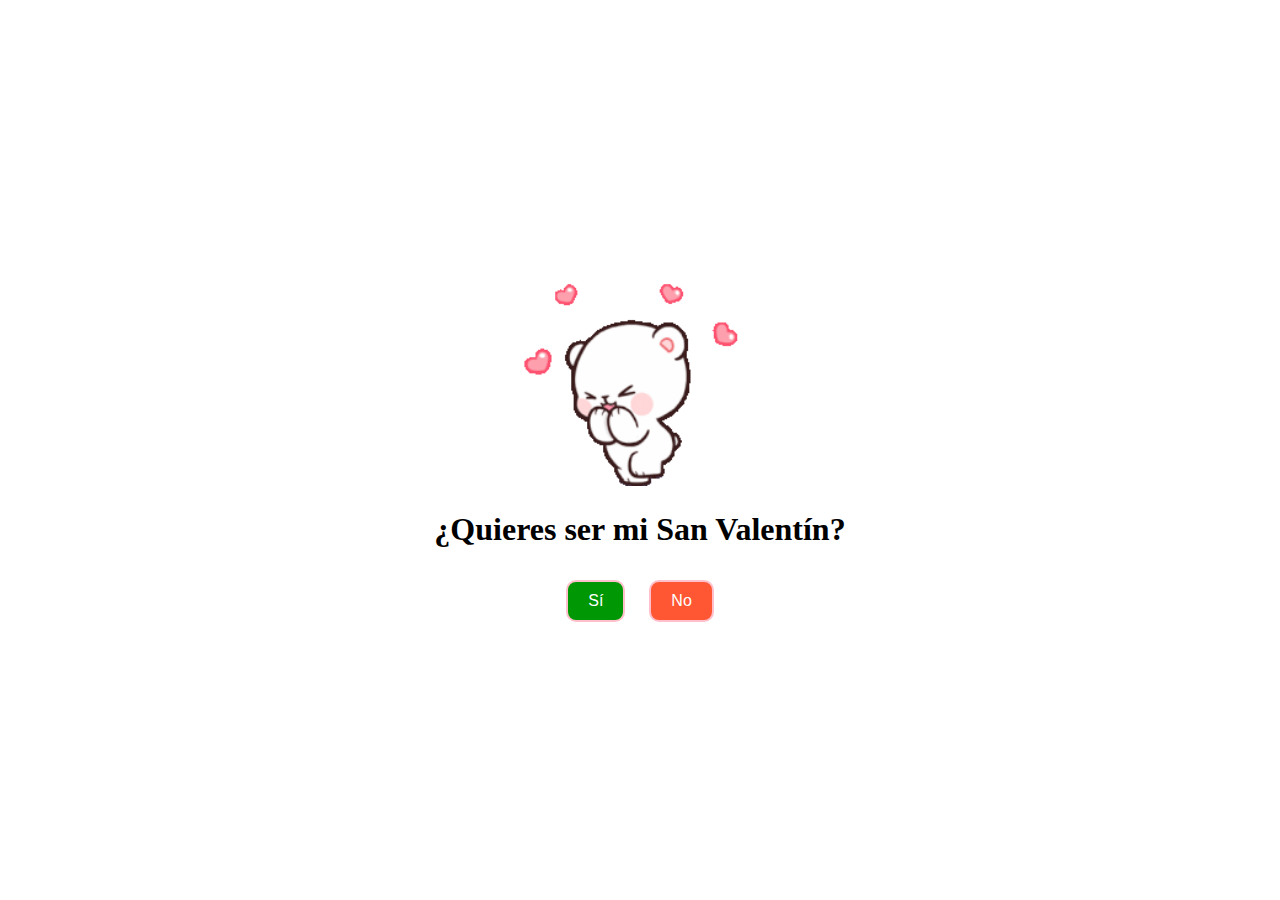
<file: index.html>
<!DOCTYPE html>
<html lang="es">
<head>
    <meta charset="UTF-8">
    <meta name="viewport" content="width=device-width, initial-scale=1.0">
    <link rel="stylesheet" href="styles.css">
    <title>:D</title>
</head>
<body>
    <div class="container">
        
        <div id="gifContainer">
            <img id="gifContainerImg" src="mocha.gif" alt="Ositos Iniciales" ">
        </div>
        <div id="happyGifContainer" style="display: none;">
            <img src="mocha5final.gif" alt="Ositos Felices" style="width: 100%; height: 100%;">
        </div>
        <div id="happyGifContainer2" style="display: none;">
            <img src="mocha6final.gif" alt="Ositos Felices" style="width: 100%; height: 100%;">
        </div>
        <div id="happyGifContainer3" style="display: none;">
            <img src="mocha7final.gif" alt="Ositos Felices" style="width: 100%; height: 100%;">
        </div>
        <div id="happyGifContainer4" style="display: none;">
            <img src="mocha9final.gif" alt="Ositos Felices" style="width: 100%; height: 100%;">
        </div>
        <div id="happyMBcontainer5" style="display: none;">
            <img src="parejamb.jpg" alt="pareja mb" style="width: 100%; height: 100%;">
        </div>
        <div id="sadGifContainer" style="display: none;">
            <img src="mocha2.gif" alt="Osito Triste" style="width: 80%; height: 80%;">
        </div>
        <div id="sadGifContainer1" style="display: none;">
            <img src="mocha3.gif" alt="Osito Triste" style="width: 80%; height: 80%;">
        </div>
        <div id="sadGifContainer2" style="display: none;">
            <img src="mocha4.gif" alt="Osito Triste" style="width: 80%; height: 80%;">
        </div>
        
        <h1 id="question">¿Quieres ser mi San Valentín?</h1>
        <div id="messageContainer" style="display: none;"></div>

        <button id="siBtn">Sí</button>
        <button id="noBtn">No</button>
        
    </div>

    <script src="script.js"></script>
</body>
</html>
</file>
<file: styles.css>
body {
    display: flex;
    align-items: center;
    justify-content: center;
    height: 100vh;
    margin: 0;
    background-color: #ffffff;
}

.container {
    text-align: center;
}

#gifContainerImg {
    width: 60%;
    height: 60%;
}

button {
    padding: 10px 20px;
    font-size: 16px;
    margin: 10px;
    cursor: pointer;
}
#siBtn {
    padding: 10px 20px; 
    font-size: 16px;
    margin: 10px;
    cursor: pointer;
    background-color: #009705; /* Verde */
    color: white;
    border: 2px solid #FFC0CB; /* Bordes rosa */
    border-radius: 10px; /* Esquinas redondeadas */
}

#noBtn {
    padding: 10px 20px;
    font-size: 16px;
    margin: 10px;
    cursor: pointer;
    background-color: #FF5733; /* Rojo */
    color: white;
    border: 2px solid #FFC0CB; /* Bordes rosa */
    border-radius: 10px; /* Esquinas redondeadas */
}
#noBtn span {
    font-size: 18px;
    color: #fcf4f4; /* Cambia el color del texto según tus preferencias */
    /* Otras propiedades de estilo aquí */
}

#siBtn:hover{
    background-color: #053a03; /* Cambia a otro color en hover, puedes ajustar el valor según tus preferencias */
}
#noBtn:hover {
    background-color: #641e0d; /* Cambia a otro color en hover, puedes ajustar el valor según tus preferencias */
}
.bg-green {
    background-color: #ffffff; /* Nuevo color de fondo verde */
}

#messageContainer {
    font-size: 30px;
    color: #FF0000; /* Color rojo */
    font-family: 'YourDesiredFont', sans-serif; /* Reemplaza 'YourDesiredFont' con la fuente que desees */
    text-shadow: 2px 2px 4px #000; /* Borde simulado */
    animation: pulse 0.5s infinite alternate; /* Animación de palpitación más rápida */
}

@keyframes pulse {
    from {
        transform: scale(1);
    }
    to {
        transform: scale(1.3); /* Zoom más grande */
    }
}
</file>
